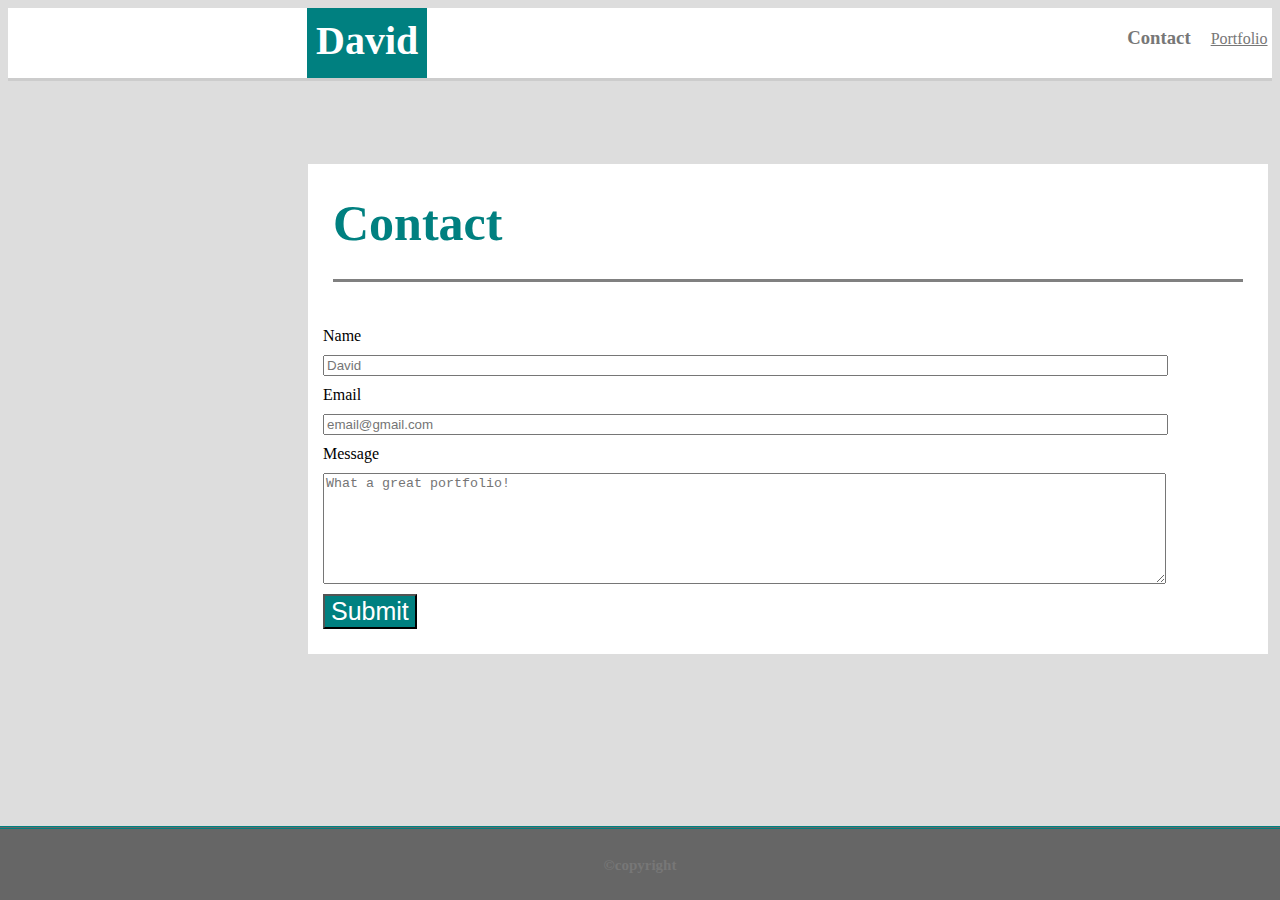
<file: contact.html>
<!DOCTYPE html>
<html lang="en">
<head>
    <link rel="stylesheet" href="assets/css/style.css">
    <meta charset="UTF-8">
    <meta name="viewport" content="width=device-width, initial-scale=1.0">
    <meta http-equiv="X-UA-Compatible" content="ie=edge">
    <title>About Me</title>
</head>
<body>
<div id="container"></div>
    <header>
        <h1><span>David</span></h1>
        <div class="links">
            <h3>Contact</h3>
            <a href="portfolio.html">Portfolio</a>
            <a href="index.html">About</a>
        </div>
    </header>
    <main>
        <h3 class="contact">Contact</h3>

        <form action="">
            <label for="Name">Name</label>
            <input type="text"placeholder="David">
            <label for="Email">Email</label>
            <input type="email" placeholder="email@gmail.com">
            <label for="Comment">Message</label>
            <textarea rows="7" placeholder="What a great portfolio!"></textarea>
           
            <button>Submit</button>
        </form>
        
            

    </main>

    <div class="footer"><strong>
            <p class="cop">&copy;copyright<p>
    </strong></div>
    
</body>
</html>
</file>
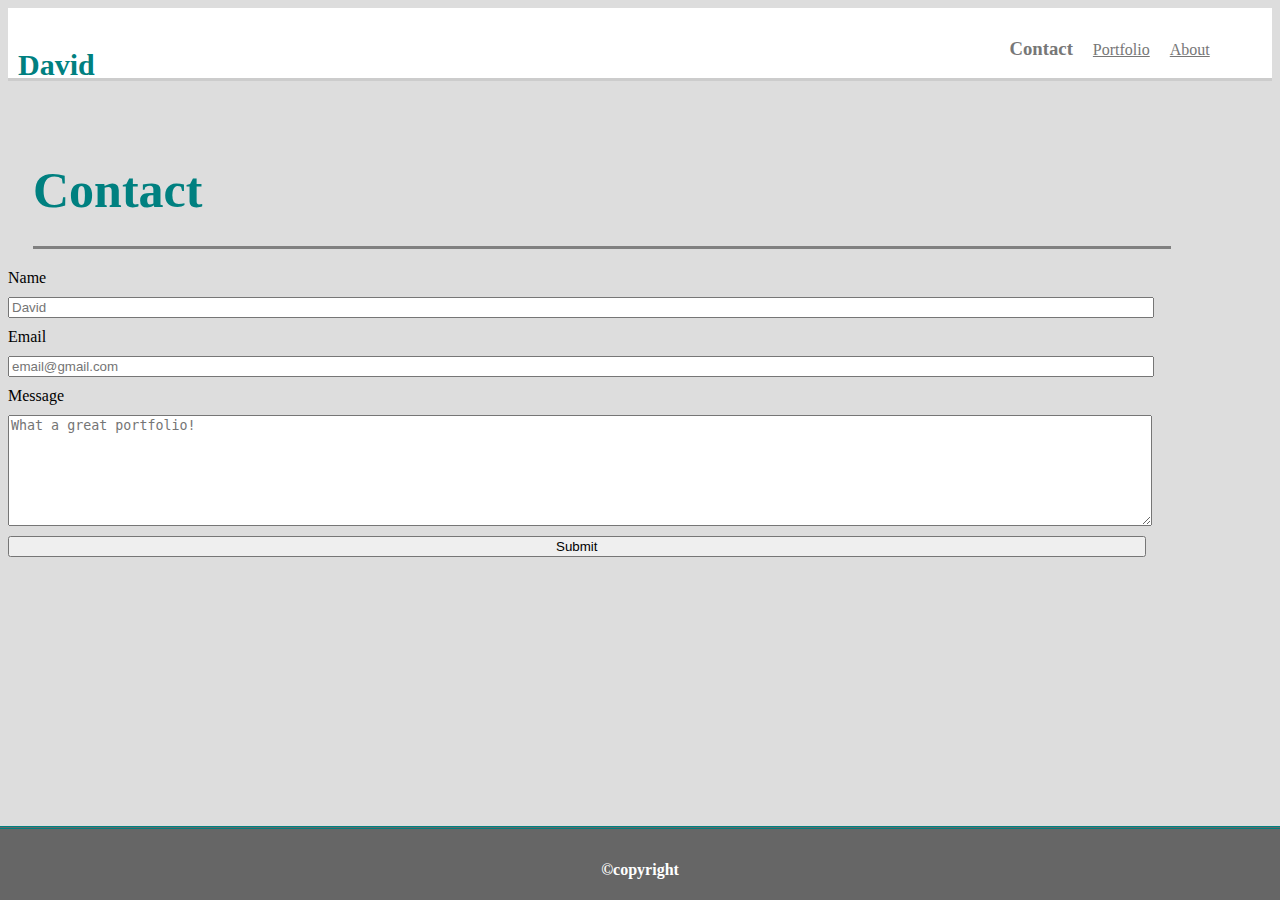
<file: contact2.html>
<!DOCTYPE html>
<html lang="en">
<head>
    <link rel="stylesheet" href="style3.css">
    <meta charset="UTF-8">
    <meta name="viewport" content="width=device-width, initial-scale=1.0">
    <meta http-equiv="X-UA-Compatible" content="ie=edge">
    <title>Document</title>
</head>
<body>
        <header>
            <h4><span>David</span></h4>
            <div class="links4">
                <h3>Contact</h3>
                <a href="pf2.html">Portfolio</a>
                <a href="index2.html">About</a>
            </div>
        </header>
        <div class="container"></div>
            <h3 class="contact">Contact</h3>
    
            <form action="">
                <label for="Name">Name</label>
                <input type="text"placeholder="David">
                <label for="Email">Email</label>
                <input type="email" placeholder="email@gmail.com">
                <label for="Comment">Message</label>
                <textarea rows="7" placeholder="What a great portfolio!"></textarea>
               
                <button>Submit</button>
            </form>
            
                
     </div>
        <div class="footer"><strong>
                <p class="cop">&copy;copyright<p>
        </strong></div>
        
    
</body>
</html>
</file>
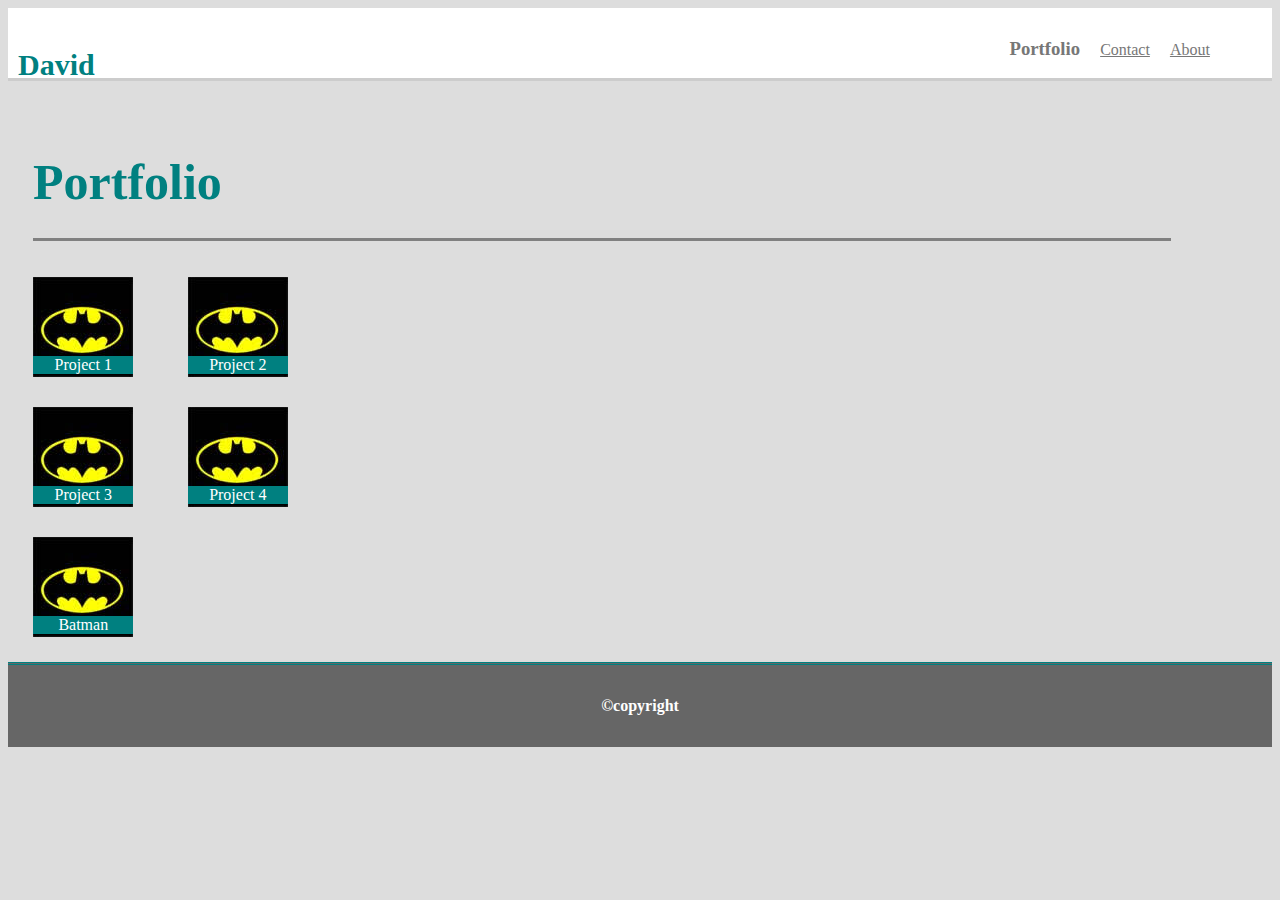
<file: pf2.html>
<!DOCTYPE html>
<html lang="en">
<head>
    <link rel="stylesheet" href="style3.css">
    <meta charset="UTF-8">
    <meta name="viewport" content="width=device-width, initial-scale=1.0">
    <meta http-equiv="X-UA-Compatible" content="ie=edge">
    <title>Portfolio</title>
</head>
<body>
        <header>
                <h4><span>David</span></h4>
                <div class="links4">
                    <h3>Portfolio</h3>
                    <a href="contact2.html">Contact</a>
                    <a href="index2.html">About</a>
                </div>
            </header>
    <div class="container">
        <h2 class="contact">Portfolio</h2>
        
            <div class="Toprow">
            <img src="[data-uri]" alt="">
            <span class="hangman">Project 1</span>
            </div>
            <div class="Toprow">
            <img src="[data-uri]" alt="">
            <span class="hangman">Project 2</span>
            </div>
            <br>
            <div class="Toprow">
            <img src="[data-uri]" alt="">
            <span class="hangman">Project 3</span>
            </div>
            <div class="Toprow">
            <img src="[data-uri]" alt="">
            <span class="hangman">Project 4</span>
            </div>
            <br>
            <div class="Toprow">
            <img src="[data-uri]" alt="">
            <span class="hangman">Batman</span>
            </div>
    

    <div class="footer2"><strong>
            <p class="cop">&copy;copyright<p>
       </strong></div>
    
</body>
</html>
</file>
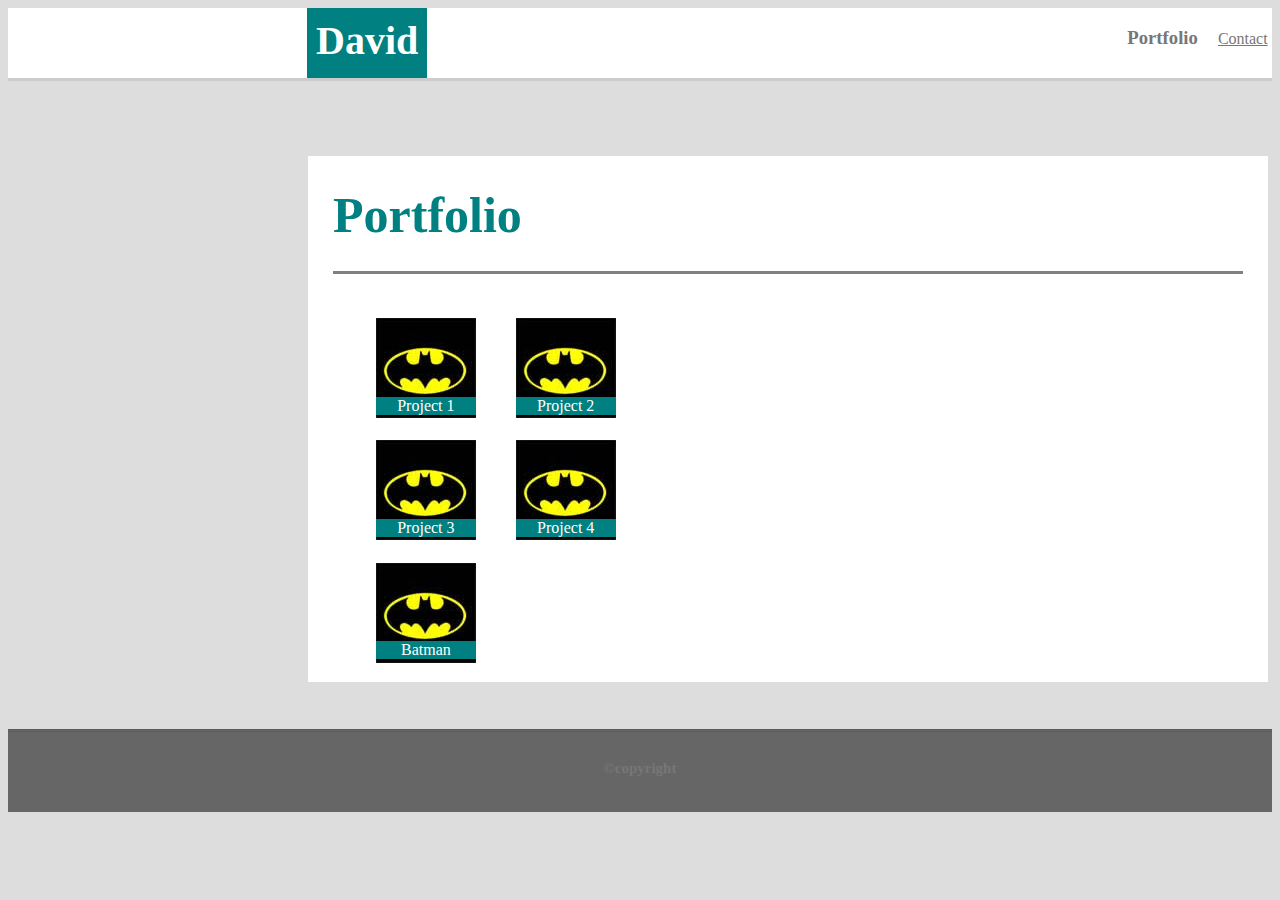
<file: portfolio.html>
<!DOCTYPE html>
<html lang="en">
<head>
    <link rel="stylesheet" href="assets/css/style.css">
    <meta charset="UTF-8">
    <meta name="viewport" content="width=device-width, initial-scale=1.0">
    <meta http-equiv="X-UA-Compatible" content="ie=edge">
    <title>Portfolio</title>
</head>
<body>
    
    <header>
        <h1><span>David</span></h1>
        <div class="links">
            <h3>Portfolio</h3>
            <a href="contact.html">Contact</a>
            <a href="index.html">About</a>
        </div>
    </header>
    <main class="port">
        <h2 class="contact">Portfolio</h2>
        <div class="batman">
            <div class="Toprow">
            <img src="[data-uri]" alt="">
            <span class="hangman">Project 1</span>
            </div>
            <div class="Toprow">
            <img src="[data-uri]" alt="">
            <span class="hangman">Project 2</span>
            </div>
            <br>
            <div class="Toprow">
            <img src="[data-uri]" alt="">
            <span class="hangman">Project 3</span>
            </div>
            <div class="Toprow">
            <img src="[data-uri]" alt="">
            <span class="hangman">Project 4</span>
            </div>
            <br>
            <div class="Toprow">
            <img src="[data-uri]" alt="">
            <span class="hangman">Batman</span>
            </div>
        
    </main>

    <div class="footer2"><strong>
            <p class="cop">&copy;copyright<p>
       </strong></div>
    
</body>
</html>
</file>
<file: assets/css/style.css>
h1{
    text-align: center;
    flex: 15px;
    justify-content: center;
    color:  #ffffff;
    background-color: teal;
    width: 10%;
    margin: 0%;
  margin-left: 480px;
  margin-right: 500px;
  font-size: 40px;
  position: relative;
  right: 181px;
  padding: 9px;
}
header{
    display: flex; 
    background-color:  #ffffff;
    height: 70px;
    border-bottom-style: solid;
    border-bottom-color: #cccccc;

}
h1 span{
    background-color: teal;
}
.links{
    position: relative;
    display: flex;
    flex: 0;
    align-items: baseline;
    padding: 9px;
}

.links > * {
    margin: 10px;
    color: #777777;

}
a:link {
    color: #777777;
   }

/* mouse over link */
a:hover {
color: teal;
}

/* selected link */
a:active {
color: #777777;
}

h2{
    height: 65px;
    width: 910px;
    position: relative;
    left: 25px;
    padding: 0px;
    font-size: 50px;
    top: 30px;
    border-bottom-style:solid;
    border-bottom-color: grey;
    color: teal;
}

main{
    width: 960px;
    background-color: #ffffff;
    margin-left: 300px;
    font-family: 'Georgia', Times, Times New Roman, serif;
    position: relative;
    top: 33px;
}

body{
    
    background-color:  #dddddd;
}
.footer{
    position: absolute;
    right: 0;
    bottom: 0;
    left: 0;
    padding: 1rem;
    height: 39px;
    background-color:#666666;
    text-align: center;
    color: #777777;
    border-top-color: teal;
    border-top-style: double;
}
.Main{
    border-style: outset;
    line-height: 3;
    font-size: 14px;
    color: #777777;
    font-style: 'Arial', 'Helvetica Neue', Helvetica, sans-serif;
}

.robot{
    float: left;
    height: 200px;
    width: 180px;
   margin-left: 25px;
}
p{
    color: white;
}
.contact {
    height: 85px;
    width: 910px;
    position: relative;
    left:25px;
    padding: 0px;
    margin-right: 540px;
    font-size: 50px;
    top: 30px;
    border-bottom-style:solid;
    border-bottom-color: grey;
    color: teal;
}

.cop{
    position: relative;
    bottom: 3px;
    font-size: 15px;
    color: #777777;
}

form > * {
    display: block;
    width: 90%;
    margin: 10px 0;
}

form{
    padding: 15px;
}
button{
    font-size: 25px;
    background-color: teal;
    color:  #ffffff;
    width: fit-content;
}

.batman{
    padding: 15px;
    padding-left: 50px;
}
.hangman{
  background-color: teal;
  color:  #ffffff;
  position: absolute;
  bottom: 7%;
  left: 0%;
  width: 100%;
  text-align: center;
}
.Toprow{
    display: inline-block;
    position: relative;
    margin: 2%;
    margin-bottom: .05%;
}
.port{
    position: relative;
    margin-bottom: 60px;
}
.footer2{
    position: relative;
    right: 0;
    bottom: -20px;
    left: 0;
    padding: 1rem;
    background-color:#666666;
    text-align: center;
    color: #777777;
    border-top-color: teal;
    border-top-style: double;
    top: 0%;
}
@media only screen and (max-width:980px) {
    main {
        width: 100%;
        height: auto;
    }
}

@media only screen and (min-width: 0px) and (max-width: 640px) { 
    header{
        width: 100%;
        border-bottom: solid;
        background-color:#D6E5F0;
        height: auto;
        margin:0px;
        overflow: hidden;
    }
   
    .container {
        background-color: white;
           height: auto;
           font-family: 'Georgia', Times, Times, serif;
           width: 70%;
           height: 1000px;
           border: solid;
           margin-top:100px;
           overflow: hidden;
           position: static;
   }
   
footer{
    background-color:#D6E5F0;
    border-top: solid;
    height:40px;
    font-size:15px;
    text-align:center;
    line-height: 5px;
    position:relative;
    bottom:0px;
    width:100%;
}



@media only screen and (max-width: 768px) {
 header{
        width: 70%;
        position: static;
        border-bottom: solid;
        background-color:#D6E5F0;
 }
</file>
<file: style3.css>
h1{
    text-align: center;
    flex: 15px;
    justify-content: center;
    color:  #ffffff;
    background-color: teal;
    width: 10%;
    margin: 0%;
  margin-left: 480px;
  margin-right: 500px;
  font-size: 40px;
  position: relative;
  right: 181px;
  padding: 9px;
}
h4{
    color: teal;
    position: relative;
    font-size: 30px;
    padding-bottom: 21px;
    padding-left: 10px;
}
header{
    display: flex; 
    background-color:  #ffffff;
    height: 70px;
    border-bottom-style: solid;
    border-bottom-color: #cccccc;

}
h1 span{
    background-color: teal;
}
.links4{
    position: relative;
    display: flex;
    flex: 0;
    align-items: baseline;
    padding: 20px;
    left: 70%;

}

.links4 > * {
    margin: 10px;
    color: #777777;
    left: 70%;

}
.links{
    position: relative;
    display: flex;
    flex: 0;
    align-items: baseline;
    padding: 9px;
}

.links > * {
    margin: 10px;
    color: #777777;

}
a:link {
    color: #777777;
   }

/* mouse over link */
a:hover {
color: teal;
}

/* selected link */
a:active {
color: #777777;
}

h2{
    height: 65px;
    width: 60%;
    position: relative;
    left: 25px;
    padding: 0px;
    font-size: 50px;
    top: 30px;
    border-bottom-style:solid;
    border-bottom-color: grey;
    color: teal;
}

main{
    width: 960px;
    background-color: #ffffff;
    margin-left: 300px;
    font-family: 'Georgia', Times, Times New Roman, serif;
    position: relative;
    top: 33px;
}

body{
    
    background-color:  #dddddd;
}
.footer{
    position: absolute;
    right: 0;
    bottom: 0;
    left: 0;
    padding: 1rem;
    height: 39px;
    background-color:#666666;
    text-align: center;
    color: #777777;
    border-top-color: teal;
    border-top-style: double;
}
.Main{
    border-style: outset;
    line-height: 2;
    font-size: 14px;
    height: auto;
    color: #777777;
    font-style: 'Arial', 'Helvetica Neue', Helvetica, sans-serif;
    overflow: scroll;
}

.robot{
    float: left;
    height: 160px;
    width: 140px;
   margin-left: 25px;
   border-radius: 15px;
}
p{
    color: white;
}
.contact {
    height: 85px;
    width: 90%;
    position: relative;
    left:25px;
    padding: 0px;
    margin-right: 540px;
    font-size: 50px;
    top: 30px;
    border-bottom-style:solid;
    border-bottom-color: grey;
    color: teal;
}
.batman{
    padding: 15px;
    padding-left: 50px;
}
.hangman{
  background-color: teal;
  color:  #ffffff;
  position: absolute;
  bottom: 7%;
  left: 0%;
  width: 100%;
  text-align: center;
}
.Toprow{
    display: inline-block;
    position: relative;
    margin: 2%;
    margin-bottom: .05%;
}
.port{
    position: relative;
    margin-bottom: 60px;
}
.footer2{
    position: relative;
    right: 0;
    bottom: -20px;
    left: 0;
    padding: 1rem;
    background-color:#666666;
    text-align: center;
    color: #777777;
    border-top-color: teal;
    border-top-style: double;
    top: 0%;
}
form > * {
    display: block;
    width: 90%;
    margin: 10px 0;
}



@media only screen and (max-width: 768px) {
    header{
           width: 100%;
           position: static;
           border-bottom: solid;
           background-color:#D6E5F0;
    }  
    .container{
        height: auto;
        width: 33%;
        position: static;
    }
    .footer{
        height: auto;
        width: 60%;
        position: static;
    }
    .links{
        height: auto;
        width: 10%;
        position: relative;
    }
    .Toprow{
        display: inline-block;
        position: relative;
        margin: 2%;
        margin-bottom: .05%;
    }
    .contact {
        height: auto;
        width: 60%;
        position: static;
        font-size: 50px;
        border-bottom-style:solid;
        border-bottom-color: grey;
        color: teal;
    }
    .batman{
        padding: 15px;
        padding-left: 50px;
    }
    .hangman{
      background-color: teal;
      color:  #ffffff;
      position: absolute;
      bottom: 7%;
      left: 0%;
      width: 100%;
      text-align: center;
    }
    .Toprow{
        display: inline-block;
        position: relative;
        margin: 2%;
        margin-bottom: .05%;
    }
    .links4{
        position: relative;
        display: flex;
        flex: 0;
        align-items: baseline;
        padding: 20px;
        left: 18%;
    
    }
    
    .links4 > * {
        margin: 10px;
        color: #777777;
        left: 70%;
    
    }
}


@media only screen and (min-width: 0px) and (max-width: 640px) {
    header{
        height: auto;
        width: 100%;
        position: static;
        border-bottom: solid;
        background-color:#D6E5F0;
        
    }
    .container{
        height: auto;
        width: 33%;
        position: static;
    }
    .footer{
        height: auto;
        width: 60%;
        position: static;
    }
    .links{
        height: auto;
        width: 10%;
        position: relative;
    }
    .Toprow{
        display: inline-block;
        position: relative;
        margin: 2%;
        margin-bottom: .05%;
    }
    .contact {
        height: auto;
        width: 60%;
        position: static;
        font-size: 50px;
        border-bottom-style:solid;
        border-bottom-color: grey;
        color: teal;
    }
    .batman{
        padding: 15px;
        padding-left: 50px;
    }
    .hangman{
      background-color: teal;
      color:  #ffffff;
      position: absolute;
      bottom: 7%;
      left: 0%;
      width: 100%;
      text-align: center;
    }
    .Toprow{
        display: inline-block;
        position: relative;
        margin: 2%;
        margin-bottom: .05%;
    }
    .links4{
        position: relative;
        display: flex;
        flex: 0;
        align-items: baseline;
        padding: 20px;
        left: 18%;
    
    }
    
    .links4 > * {
        margin: 10px;
        color: #777777;
        left: 70%;
    
    }
}
</file>
